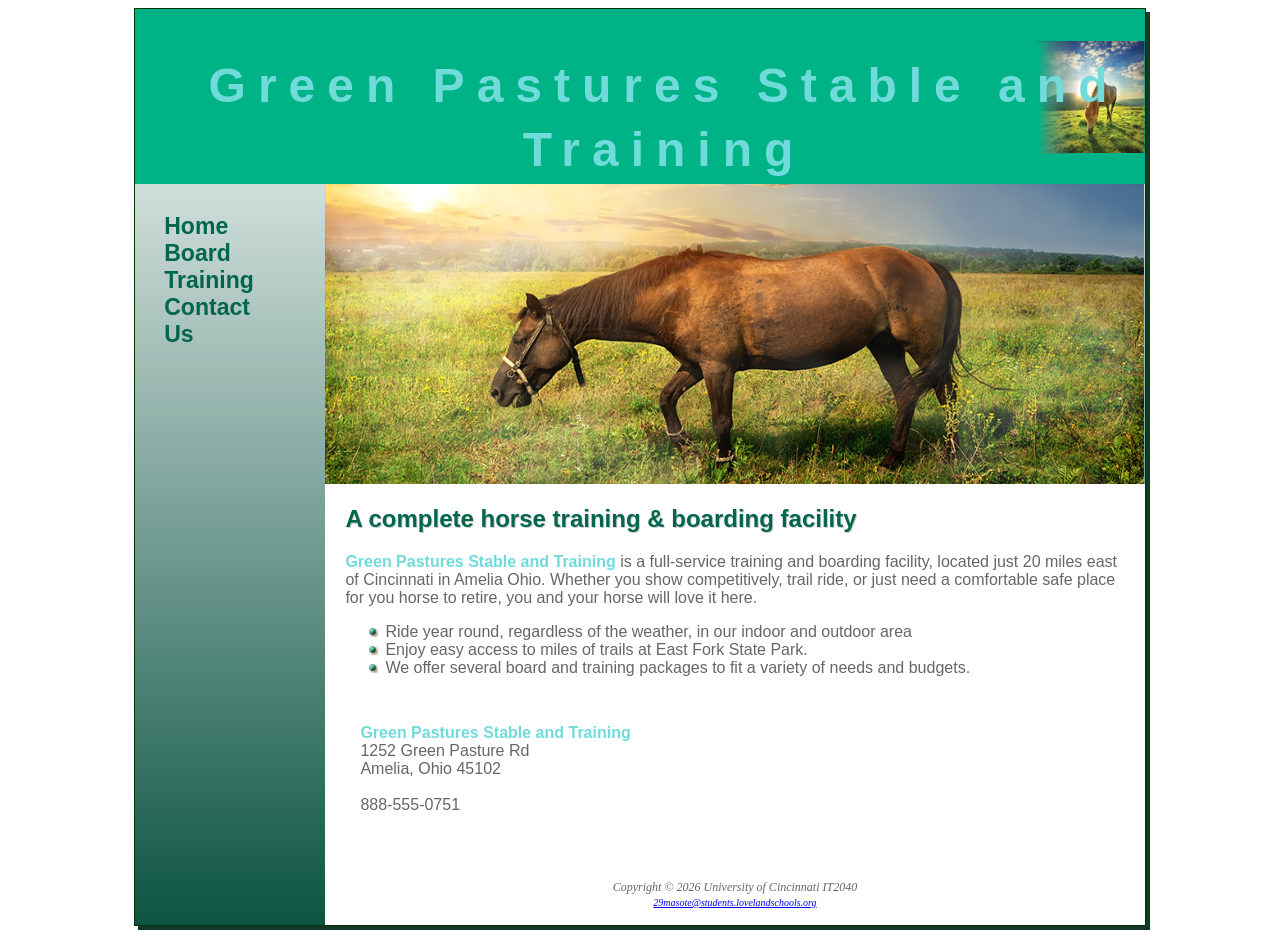
<file: index.html>
<!Doctype HTML>
<html lang="en"> 
	<head>
		<title> Green Pastures Stable and Training </title> 
		<link rel="shortcut icon" href="favicongp1.ico" type="image/x-icon"> 
		<link rel="stylesheet" href="GPST4.css">
	</head>
	<body>
	<div id="wrapper">
	<header>
		<h1> Green Pastures Stable and Training </h1>
	</header>
	<nav> 
	<ul> 
		<li><a href="index.html"> Home </a> </li>
		<li><a href="board4.html"> Board </a> </li>
		<li><a href="training4.html"> Training </a></li>		
		<li><a href="contact.html"> Contact Us </a></li>
	</ul>
	</nav> 
	<div id="homeimage">
	
	</div>
	<main>
		<h2> A complete horse training &amp; boarding facility </h2> 
		<p> <span class="barn">Green Pastures Stable and Training</span> is a full-service training and boarding facility, located just 20 miles east of Cincinnati in Amelia Ohio.  Whether you show competitively, trail ride, or just need a comfortable safe place for you horse to retire, you and your horse will love it here. </p>
		<ul> 
			<li> Ride year round, regardless of the weather, in our indoor and outdoor area </li>
			<li> Enjoy easy access to miles of trails at East Fork State Park. </li>
			<li> We offer several board and training packages to fit a variety of needs and budgets. </li>
		</ul>
		<div id="contact"> 
			<p><span class="barn"> Green Pastures Stable and Training</span> <br> 1252 Green Pasture Rd <br> Amelia, Ohio 45102 <br><br> 888-555-0751 </p>
		</div>
	</main>
		<footer>
		<i> Copyright &copy; 2026 University of Cincinnati IT2040 </i>
		<br>
		<small><i><a href="mailto://mail.google.com/mail/u/0/?tab=rm&ogbl#inbox?compose=GTvVlcSMTgtxlrdxWndGzSFwqhXpgrKPJQTfJWNQLrqPXkgDXmVknvVTBPCMGBtRbQKVdXNXNwXNs"> 29masote@students.lovelandschools.org </a></i></small>
		</footer> 
		</div>
	</body> 
</html>
</file>
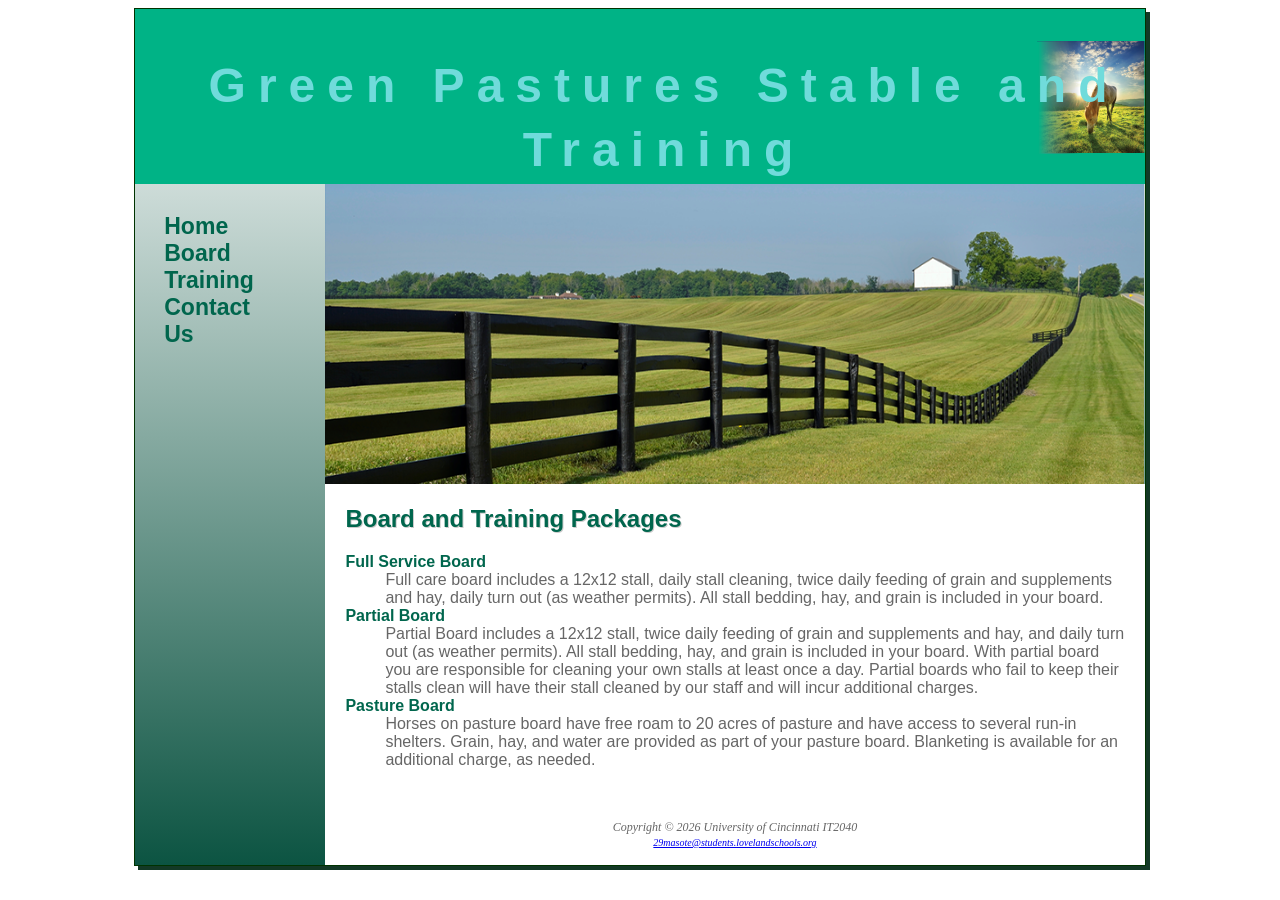
<file: board4.html>
<!Doctype HTML>
<html> 
	<head>
		<title> Board </title> 
		<link rel="stylesheet" href="GPST4.css">
		<link rel="shortcut icon" href="favicongp1.ico" type="image/x-icon"> 
	</head>
	<body>
	<div id="wrapper">
		<header>
		<h1> Green Pastures Stable and Training </h1>
		</header>
		<nav>
		<ul> 
			<li><a href="index.html"> Home </a> </li>
			<li><a href="board4.html"> Board </a> </li>
			<li><a href="training4.html"> Training </a></li>		
			<li><a href="contact.html"> Contact Us </a></li>
		</ul>
		</nav>
		<div id="boardimage">
		
		</div>
		<main>
		<h2> Board and Training Packages </h2> 
		<dl>
			<dt><b> Full Service Board </b></dt> 
				<dd> Full care board includes a 12x12 stall, daily stall cleaning, twice daily feeding of grain and supplements and hay, daily turn out (as weather permits).  All stall bedding, hay, and grain is included in your board.</dd>
			<dt><b> Partial Board </b></dt> 
				<dd>Partial Board includes a 12x12 stall, twice daily feeding of grain and supplements and hay, and daily turn out (as weather permits).  All stall bedding, hay, and grain is included in your board. With partial board you are responsible for cleaning your own stalls at least once a day.  Partial boards who fail to keep their stalls clean will have their stall cleaned by our staff and will incur additional charges. </dd> 
			<dt><b> Pasture Board </b></dt>
				<dd> Horses on pasture board have free roam to 20 acres of pasture and have access to several run-in shelters.  Grain, hay, and water are provided as part of your pasture board.   Blanketing is available for an additional charge, as needed. </dd> 
		</dl>
		</main>
		<footer>
		<i> Copyright &copy; 2026 University of Cincinnati IT2040 </i>
		<br>
		<small><i><a href="mailto://mail.google.com/mail/u/0/?tab=rm&ogbl#inbox?compose=GTvVlcSMTgtxlrdxWndGzSFwqhXpgrKPJQTfJWNQLrqPXkgDXmVknvVTBPCMGBtRbQKVdXNXNwXNs"> 29masote@students.lovelandschools.org </a></i></small>
		</footer>
	</div>
	</body> 
</html>
</file>
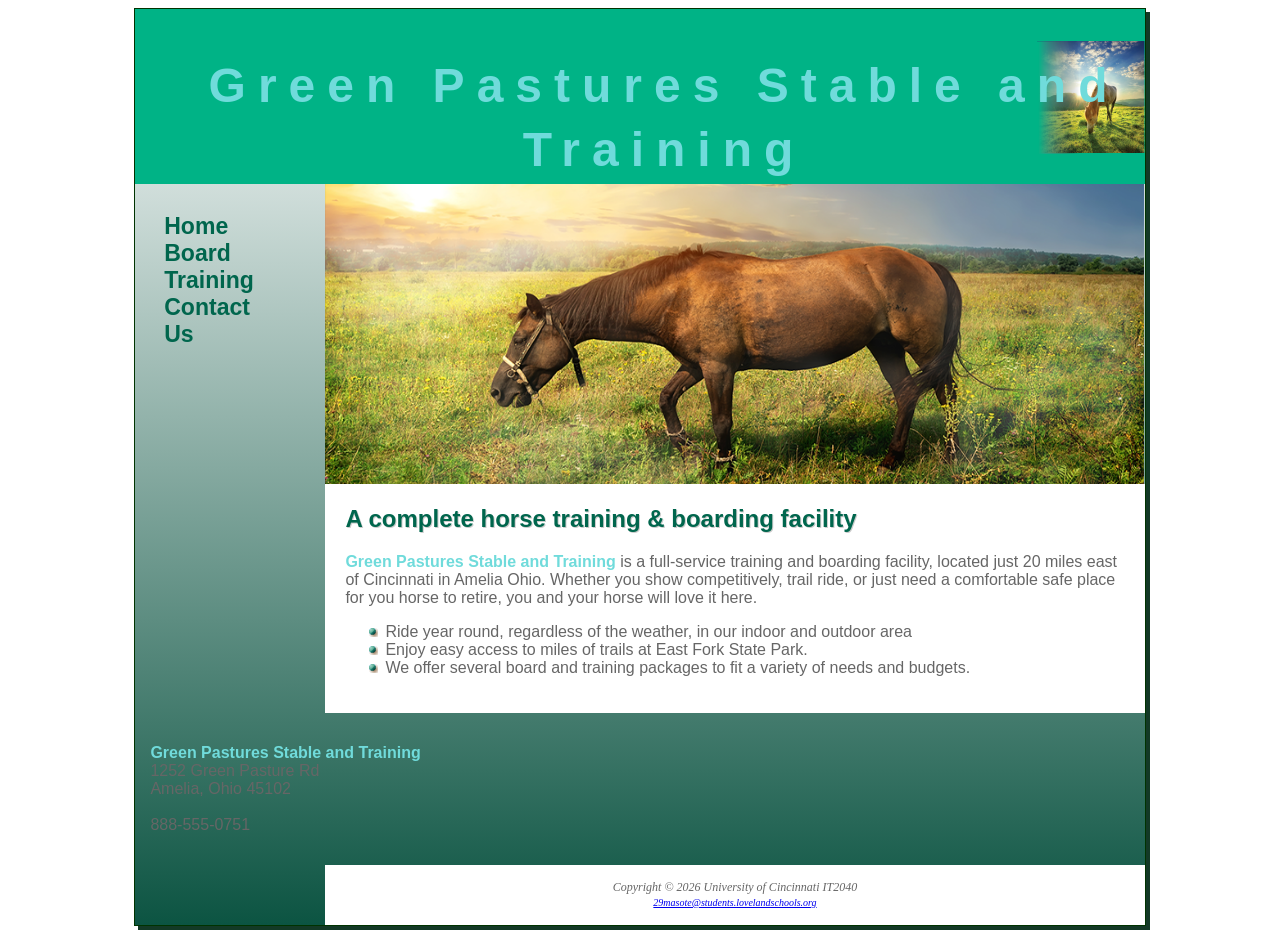
<file: lab4.html>
<!Doctype HTML>
<html lang="en"> 
	<head>
		<title> Green Pastures Stable and Training </title> 
		<link rel="shortcut icon" href="favicongp1.ico" type="image/x-icon"> 
		<link rel="stylesheet" href="GPST4.css">
	</head>
	<body>
	<div id="wrapper">
	<header>
		<h1> Green Pastures Stable and Training </h1>
	</header>
	<nav> 
	<ul> 
		<li><a href="index.html"> Home </a> </li>
		<li><a href="board4.html"> Board </a> </li>
		<li><a href="training4.html"> Training </a></li>		
		<li><a href="contact.html"> Contact Us </a></li>
	</ul>
	</nav> 
	<div id="homeimage">
	
	</div>
	<main>
		<h2> A complete horse training &amp; boarding facility </h2> 
		<p> <span class="barn">Green Pastures Stable and Training</span> is a full-service training and boarding facility, located just 20 miles east of Cincinnati in Amelia Ohio.  Whether you show competitively, trail ride, or just need a comfortable safe place for you horse to retire, you and your horse will love it here. </p>
		<ul> 
			<li> Ride year round, regardless of the weather, in our indoor and outdoor area </li>
			<li> Enjoy easy access to miles of trails at East Fork State Park. </li>
			<li> We offer several board and training packages to fit a variety of needs and budgets. </li>
		</ul>
	</main>
		<div id="contact"> 
			<p><span class="barn"> Green Pastures Stable and Training</span> <br> 1252 Green Pasture Rd <br> Amelia, Ohio 45102 <br><br> 888-555-0751 </p>
		</div>
		<footer>
		<i> Copyright &copy; 2026 University of Cincinnati IT2040 </i>
		<br>
		<small><i><a href="mailto://mail.google.com/mail/u/0/?tab=rm&ogbl#inbox?compose=GTvVlcSMTgtxlrdxWndGzSFwqhXpgrKPJQTfJWNQLrqPXkgDXmVknvVTBPCMGBtRbQKVdXNXNwXNs"> 29masote@students.lovelandschools.org </a></i></small>
		</footer> 
		</div>
	</body> 
</html>
</file>
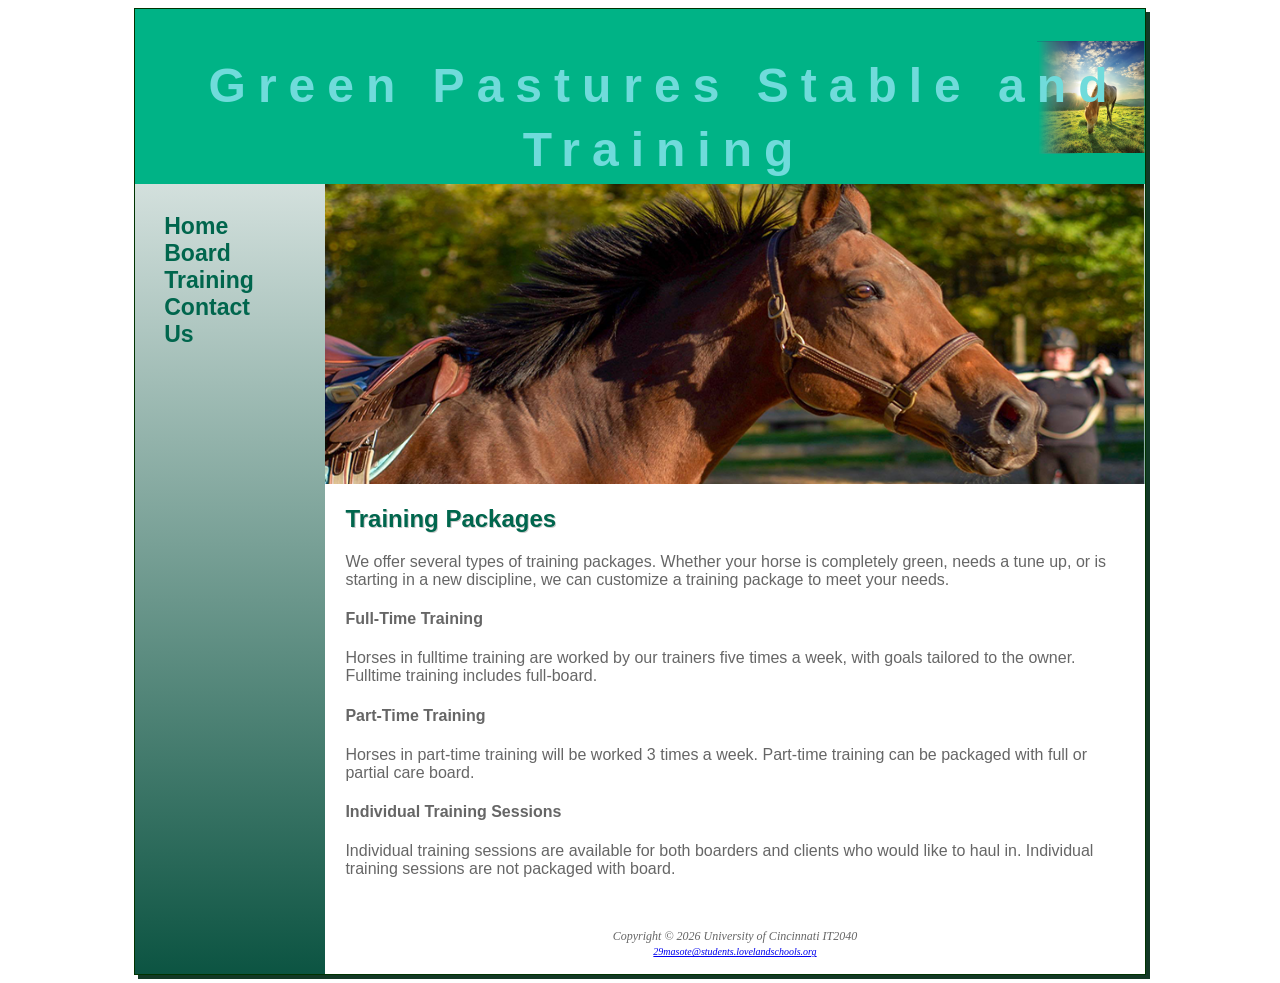
<file: training4.html>
<!Doctype HTML> 
<html lang="en">
	<head>
		<title> Training </title> 
		<link rel="shortcut icon" href="favicongp1.ico" type="image/x-icon"> 
		<link rel="stylesheet" href="GPST4.css">
	</head>
	<body>
	<div id="wrapper">
		<header>
		<h1> Green Pastures Stable and Training </h1>
		</header>
		<nav>
		<ul> 
			<li><a href="index.html"> Home </a> </li>
			<li><a href="board4.html"> Board </a> </li>
			<li><a href="training4.html"> Training </a></li>		
			<li><a href="contact.html"> Contact Us </a></li>
		</ul>
		</nav>
		<div id="trainingimage">
		
		</div>
		<main>
		<h2> Training Packages </h2> 
		<p> We offer several types of training packages. Whether your horse is completely green, needs a tune up, or is starting in a new discipline, we can customize a training package to meet your needs.</p> 
		<h4> Full-Time Training </h4>
		<p> Horses in fulltime training are worked by our trainers five times a week, with goals tailored to the owner. Fulltime training includes full-board.</p> 
		<h4> Part-Time Training </h4> 
		<p>Horses in part-time training will be worked 3 times a week. Part-time training can be packaged with full or partial care board. </p> 
		<h4> Individual Training Sessions </h4> 
		<p>Individual training sessions are available for both boarders and clients who would like to haul in. Individual training sessions are not packaged with board.  </p> 
		</main>
		<footer>
		<i> Copyright &copy; 2026 University of Cincinnati IT2040 </i>
		<br>
		<small><i><a href="mailto://mail.google.com/mail/u/0/?tab=rm&ogbl#inbox?compose=GTvVlcSMTgtxlrdxWndGzSFwqhXpgrKPJQTfJWNQLrqPXkgDXmVknvVTBPCMGBtRbQKVdXNXNwXNs"> 29masote@students.lovelandschools.org </a></i></small>
		</footer>
	</div>
	</body> 
</html>
</file>
<file: GPST4.css>
body {
	color: #666666;
	background-color: white;
	font-family: sans-serif;
}	
	
header {
	background-color: #00B386;
	color: #70dbdb;
	background-image: url(pasture.png);
	background-repeat: no-repeat;
	background-origin: context-box;
	background-position: right;
	line-height: 400%;
	text-indent: 1 em;
	text-align: left;
	height: 175px;
	padding-top: 30px;
	padding-left: 3em;
}
	
nav{
	padding: 1.5em;
	font-weight: bold; 
	text-decoration: none;
	font-size: 120%;
	float: left;
	width: 160px;
}

nav a{
	text-decoration: none; 
}

nav ul{
	margin: 0;
	list-style: none;
	padding-left: 0;
	font-size: 1.2em;
}

nav a:link{
	color: #00664d;
}

nav a:visited{
	color: #7A7A52;
}

nav a:hover{
	color: white;
}
	
h2{
	color: #00664D;
	text-shadow: 1px 1px #cccccc;
}
	
dt {
	color: #00664D;
}
	
.barn {
	color: #70DBDB;
	font-weight: bold
}
	
#contact{
	padding: 15px;
}
	
h1 {
	margin-bottom:0;
	margin-top: 0;
	text-align: center;
	height: 60px;
	padding-top: 15px;
	font-size: 3em;
	letter-spacing: .25em;
}
	
#wrapper{
	width: 80%;
	background-color: #0C5442;
	min-width: 900 px;
	max-width: 2050 px;
	margin: auto;
	box-shadow: 4px 4px #133926;
	background-image: linear-gradient(white, #0C5442);
	border-style: solid;
	border-width: 1.5px;
	border-color: #003300
}
	
#homeimage{
	background-image: url(sunsetHorse.png);
	height: 300px;
	background-repeat: no-repeat;
	background-size: 100% 100%;
	margin-left: 190px;
}

main{
	padding-top: 1px;
	padding-right:20px;
	padding-left: 20px;
	padding-bottom: 20px;
	display: block;
	margin-left: 190px;
	background-color: white; 
}

footer {
	padding:15px;
	text-align:center;
	font-size:75%;
	font-style:italic;
	font-family: Georgia, "Times New Roman", serif;
	margin-left: 190px;
	background-color: white; 
}
	

#boardimage{
	background-image: url(fenceline.png);
    height: 300px;
	background-repeat: no-repeat;
	background-size: 100% 100%;
	margin-left: 190px;
}

#trainingimage{
	background-image: url(BayBella.png);
    height: 300px;
	background-repeat: no-repeat;
	background-size: 100% 100%;
	margin-left: 190px;
}

*{
	box-sizing: border-box; 
}

main ul {
	list-style-image: url(marker.gif);
}
</file>
